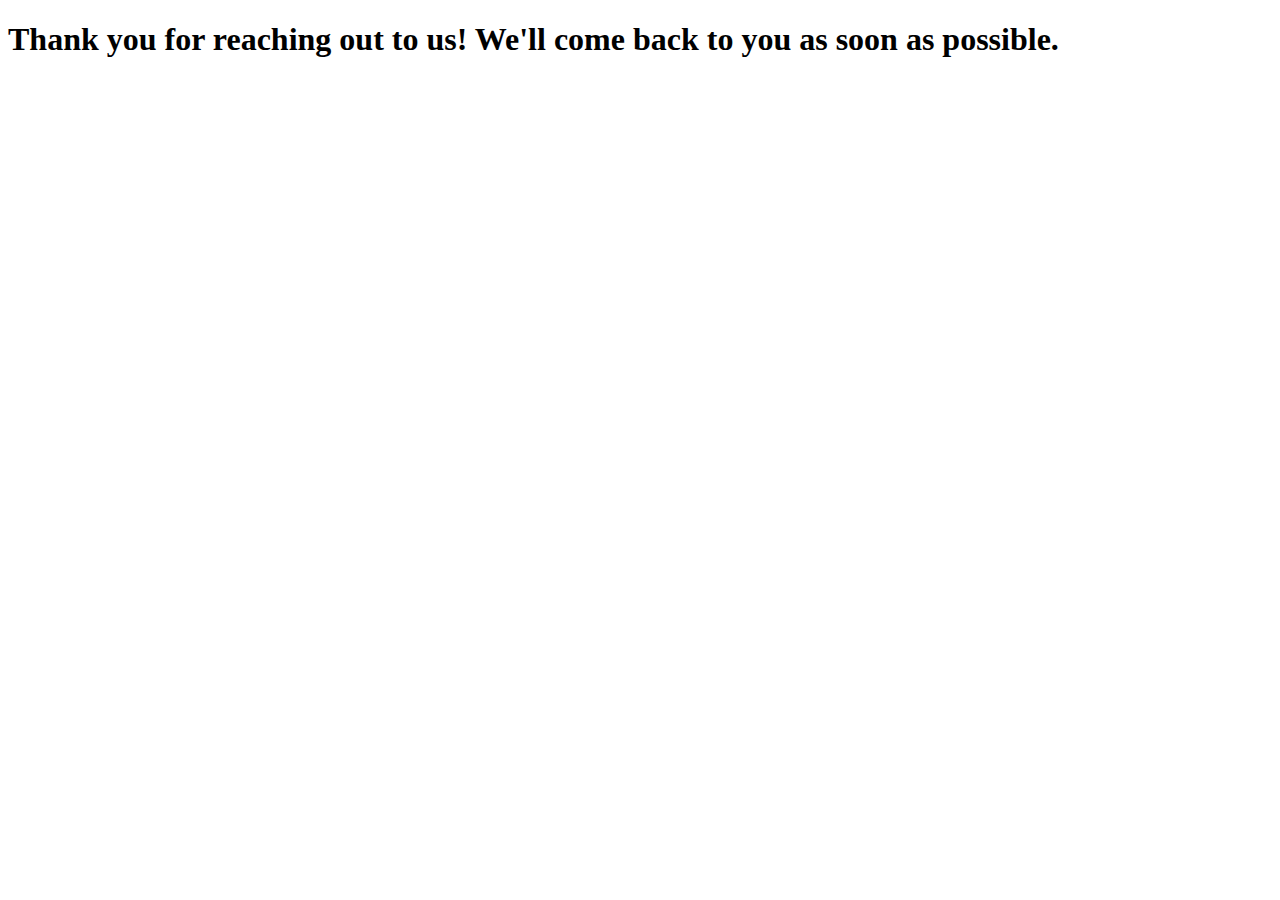
<file: form.html>
<!DOCTYPE html>
<html>
<head>
	<meta charset="utf-8">
	<meta name="viewport" content="width=device-width, initial-scale=1">
	<title>THANKYOU</title>
	<link rel="stylesheet" href="https://cdn.jsdelivr.net/npm/bootstrap@4.6.1/dist/css/bootstrap.min.css" integrity="sha384-zCbKRCUGaJDkqS1kPbPd7TveP5iyJE0EjAuZQTgFLD2ylzuqKfdKlfG/eSrtxUkn" crossorigin="anonymous">
	<link rel="stylesheet" type="text/css" href="./index.css">
</head>

<body>


	<div class="mx-5 my-5 pt-5">
	<h1 class="text-center text-black">Thank you for reaching out to us! We'll come back to you as soon as possible.</h1>
	</div>








	<script src="https://cdn.jsdelivr.net/npm/jquery@3.5.1/dist/jquery.slim.min.js" integrity="sha384-DfXdz2htPH0lsSSs5nCTpuj/zy4C+OGpamoFVy38MVBnE+IbbVYUew+OrCXaRkfj" crossorigin="anonymous"></script>
	<script src="https://cdn.jsdelivr.net/npm/bootstrap@4.6.1/dist/js/bootstrap.bundle.min.js" integrity="sha384-fQybjgWLrvvRgtW6bFlB7jaZrFsaBXjsOMm/tB9LTS58ONXgqbR9W8oWht/amnpF" crossorigin="anonymous"></script>

</body>
</html>
</file>
<file: index.css>
#landing {
	background-image: url(https://images.pexels.com/photos/207153/pexels-photo-207153.jpeg?auto=compress&cs=tinysrgb&h=750&w=1260);
	background-size: 100% 100%;
	background-repeat: no-repeat;
	background-position: center;
	background-attachment: fixed;
	font-family: 'Bebas Neue', cursive;
}




#navbar-brand {
	color: #E8E7DA;
	font-weight: bold;
	font-size: 2rem;
}






#welcome-video {
	control:  autoplay;
	control:  loop;
	height: 50vh;
	padding-bottom: 40vh;
}

#webdesign-video {
	padding-bottom: 15vh;
	padding-top: 30vh;
}





#webdeveloper {
	color: #FECB10;
	text-transform: uppercase;
	font-size: 70px; 
	font-weight: bold;
	padding-top: 30vh;
}





#paragraph1 {
	letter-spacing: 6px;
	font-weight: bold;
	color: #E8E7DA;
	font-size: 20px;
}











#visitus {
	color: #E8E7DA;
	align-content: center;
	grid-column-end: ;
	cen
}


.row {
	color: #E8E7DA;
}
.form-group {
	color: #E8E7DA;
}





#gmap {
	padding-left: 10vh;
}






#footer {
	align-items: center;
	justify-content: center;
	display: flex;
	background-color: #03013d;
	font-family: bebas neue; cursive;
}






#button {
	background-color: #E8E7DA;
}






/* Fixed/sticky icon bar (vertically aligned 50% from the top of the screen) */
.icon-bar {
  position: fixed;
  top: 50%;
  -webkit-transform: translateY(-50%);
  -ms-transform: translateY(-50%);
  transform: translateY(-50%);
}

/* Style the icon bar links */
.icon-bar a {
  display: block;
  text-align: center;
  padding: 16px;
  transition: all 0.3s ease;
  color: white;
  font-size: 20px;
}

/* Style the social media icons with color, if you want */
.icon-bar a:hover {
  background-color: #4D4884;
}

.facebook {
  background: #03013d;
  color: black;
}


.google {
  background: #03013d;
  color: black;
}

.linkedin {
  background: #03013d;
  color: black;
}

.youtube {
  background: #03013d;
  color: black;
}
</file>
